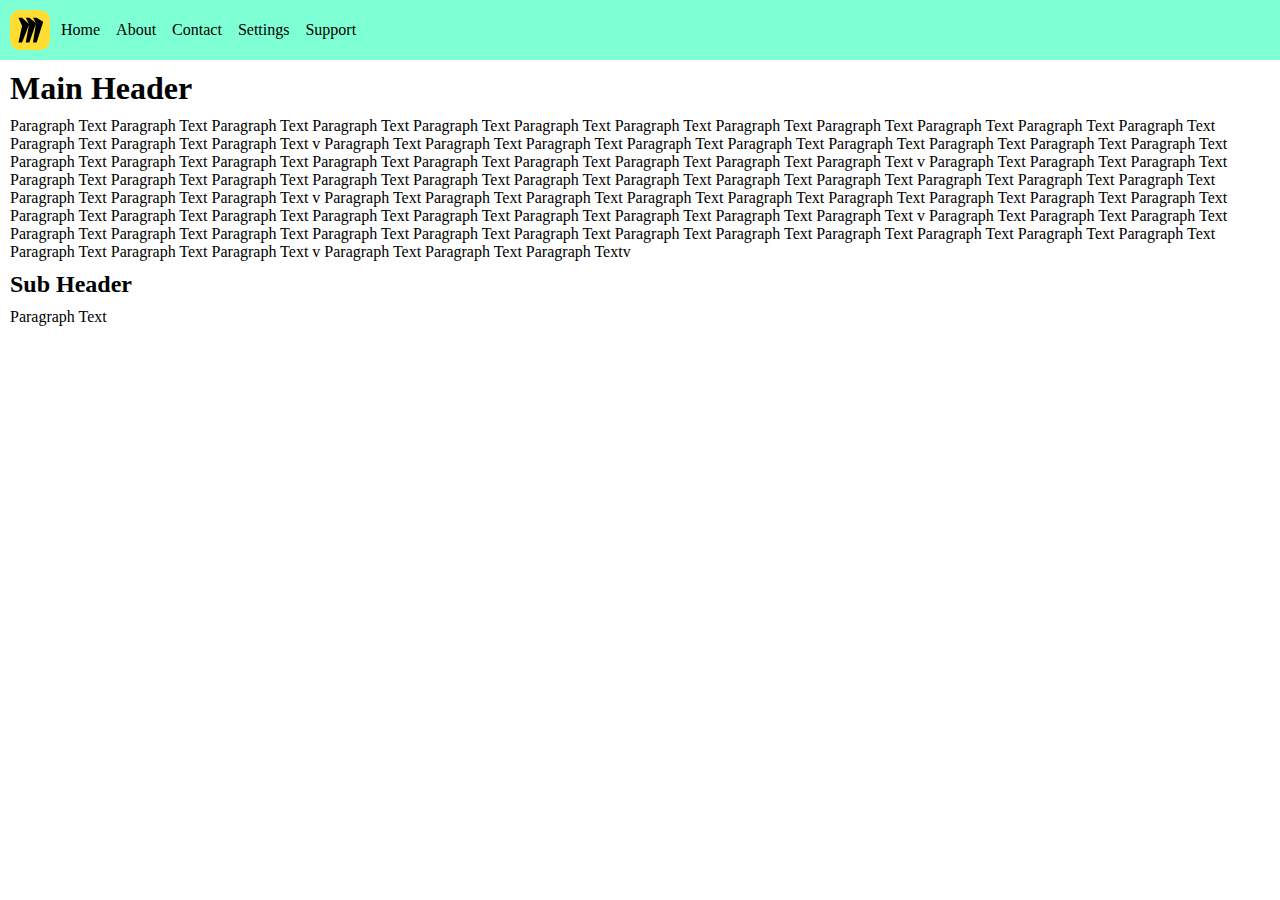
<file: javascript/hamburger_navigation_menu/index.html>
<!DOCTYPE html>
<html>
<head>
  <meta charset="UTF-8" />
  <meta name="viewport" content="width=device-width, initial-scale=1" />
  <link rel="stylesheet" href="./assets/styles/styles.css" type="text/css" />
  <title> Nav Menu Test </title>
</head>
<body id="body">
  <div id="outer_navigation_menu">
    <div id="navigation_menu">
      <img id="main_logo" src="./miro_logo.svg" height="40" />

      <div id="standard_menu">
        <ul id="standard_menu_list">
          <li class="standard_menu_li"> Home </li>
          <li class="standard_menu_li"> About </li>
          <li class="standard_menu_li"> Contact </li>
          <li class="standard_menu_li"> Settings </li>
          <li class="standard_menu_li"> Support </li>
        </ul>
      </div>

      <img id="hamburger_menu_icon" src="./hamburger.svg" height="40" />
    </div>
  </div>

  <div id="hamburger_menu_content">
    <ul id="hamburger_menu_list">
      <li class="hamburger_menu_li"> Home </li>
      <li class="hamburger_menu_li"> About </li>
      <li class="hamburger_menu_li"> Contact </li>
      <li class="hamburger_menu_li"> Settings </li>
      <li class="hamburger_menu_li"> Support </li>
    </ul>
  </div>

  <div id="page_content">
    <h1> Main Header </h1>

      <p> Paragraph Text Paragraph Text Paragraph Text Paragraph Text Paragraph Text Paragraph Text Paragraph Text Paragraph Text Paragraph Text Paragraph Text Paragraph Text Paragraph Text Paragraph Text Paragraph Text Paragraph Text v Paragraph Text Paragraph Text Paragraph Text Paragraph Text Paragraph Text Paragraph Text Paragraph Text Paragraph Text Paragraph Text Paragraph Text Paragraph Text Paragraph Text Paragraph Text Paragraph Text Paragraph Text Paragraph Text Paragraph Text Paragraph Text v Paragraph Text Paragraph Text Paragraph Text Paragraph Text Paragraph Text Paragraph Text Paragraph Text Paragraph Text Paragraph Text Paragraph Text Paragraph Text Paragraph Text Paragraph Text Paragraph Text Paragraph Text Paragraph Text Paragraph Text Paragraph Text v Paragraph Text Paragraph Text Paragraph Text Paragraph Text Paragraph Text Paragraph Text Paragraph Text Paragraph Text Paragraph Text Paragraph Text Paragraph Text Paragraph Text Paragraph Text Paragraph Text Paragraph Text Paragraph Text Paragraph Text Paragraph Text v Paragraph Text Paragraph Text Paragraph Text  Paragraph Text Paragraph Text Paragraph Text Paragraph Text Paragraph Text Paragraph Text Paragraph Text Paragraph Text Paragraph Text Paragraph Text Paragraph Text Paragraph Text Paragraph Text Paragraph Text Paragraph Text v Paragraph Text Paragraph Text Paragraph Textv</p>

    <h2> Sub Header </h2>

      <p> Paragraph Text </p>
  </div>

<script>
  const standardMenu = document.getElementById('standard_menu');
  const hamburgerMenuIcon = document.getElementById('hamburger_menu_icon');
  const hamburgerMenuContent = document.getElementById('hamburger_menu_content');
  const hamburgerMenuLimit = 600;

  window.addEventListener('load', updateMenuStyle);
  window.addEventListener('resize', updateMenuStyle);
  hamburgerMenuIcon.addEventListener('click', displayHamburgerMenu);

  function updateMenuStyle(){
    if (window.innerWidth > hamburgerMenuLimit) {
      standardMenu.style.display = 'block';
      hamburgerMenuIcon.style.display = 'none';
    } else {
      standardMenu.style.display = 'none';
      hamburgerMenuIcon.style.display = 'block';
    }

    hideHamburgerMenu();
  }

  function displayHamburgerMenu(){
    if (hamburgerMenuIcon.src = './hamburger.svg') {
      hamburgerMenuIcon.src = './hamburger_close.svg';
      hamburgerMenuContent.style.display = 'block';
      hamburgerMenuIcon.addEventListener('click', hideHamburgerMenu);
    }
  }

  function hideHamburgerMenu(){
    hamburgerMenuIcon.src = './hamburger.svg';
    hamburgerMenuContent.style.display = 'none';
    hamburgerMenuIcon.removeEventListener('click', hideHamburgerMenu);
  }
</script>
</body>
</html>
</file>
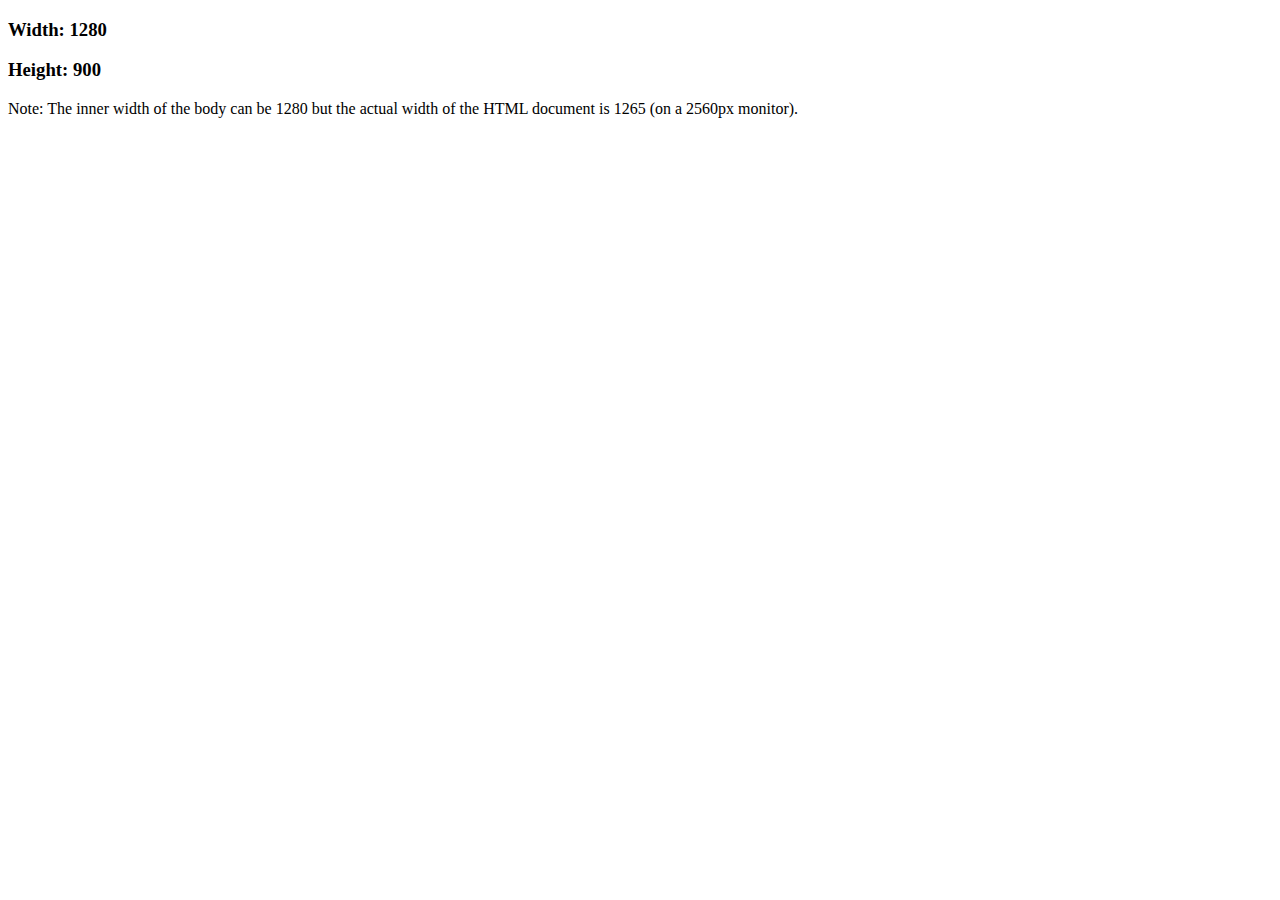
<file: javascript/dynamic_window_dimensions.html>
<!DOCTYPE html>
<html>
<head>
  <meta charset="UTF-8" />
  <meta name="viewport" content="width=device-width, initial-scale=1">
  <title> Dynamic Window Dimensions </title>
</head>
<body>

  <h3> Width: <span id="width"></span> </h3>
  <h3> Height: <span id="height"></span> </h3>

  <p> Note: The inner width of the body can be 1280 but the actual width of the HTML document is 1265 (on a 2560px monitor). </p>

<script>
function updateDimensions(){
  const width = document.getElementById('width');
  const height = document.getElementById('height');

  width.textContent = window.innerWidth;
  height.textContent = window.innerHeight;
}

updateDimensions();
window.addEventListener('resize', updateDimensions)
</script>
</body>
</html>
</file>
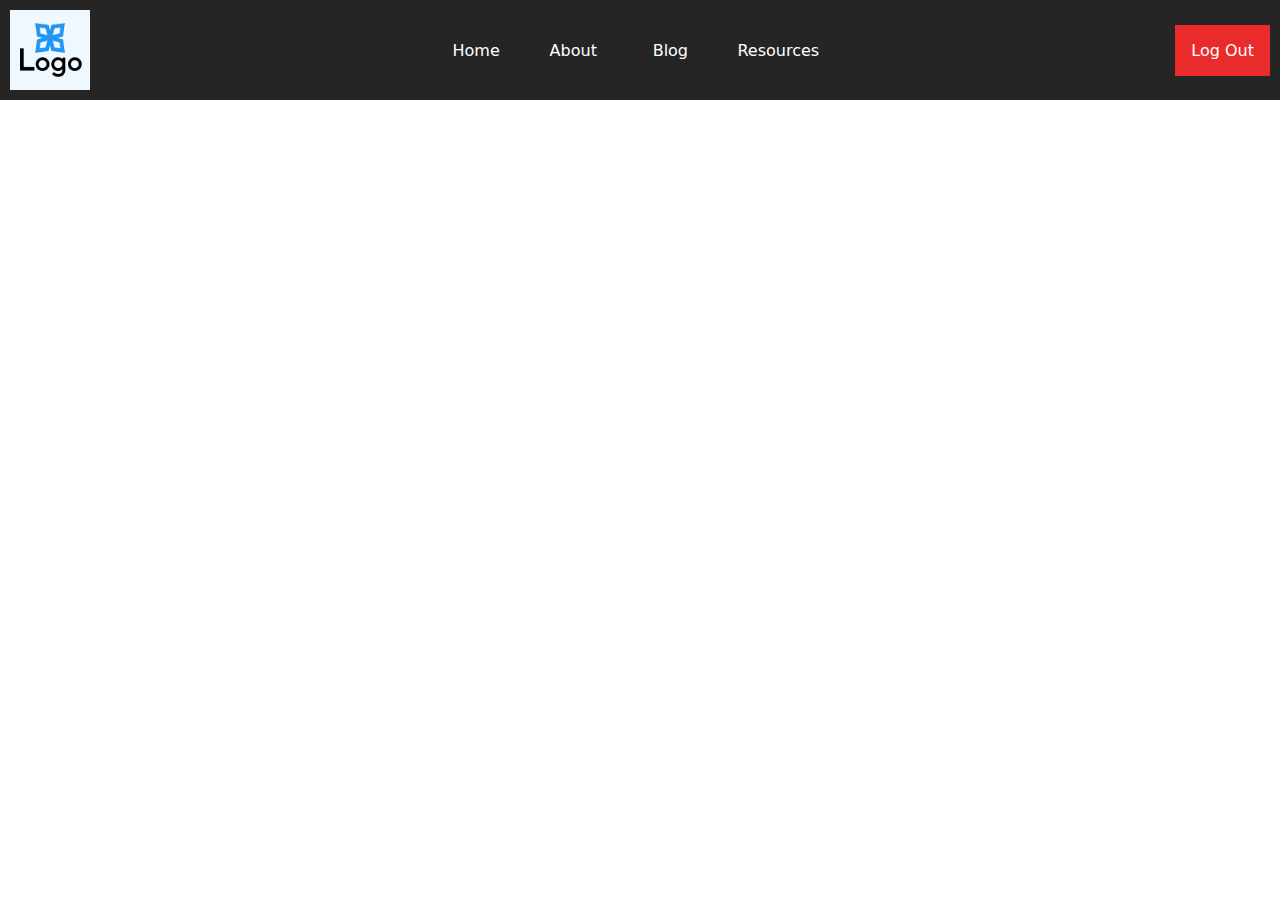
<file: html/basic_website_navigation/basic_website_navigation.html>
<!DOCTYPE html>
<html>
<head>
  <meta charset="UTF-8" />
  <meta name="viewport" content="width=device-width,initial-scale=1">
  <title> Test Navigation </title>
  <link rel="stylesheet" href="navigation_css_dark.css">
</head>
<body>

<div class="main_navigation">
  <div class="sub_main_navigation">
    <img src="test_logo.png">

    <ul class="main_navigation">
      <li><a href="#home" class="main_navigation_li">Home</a></li>
      <li><a href="#about" class="main_navigation_li">About</a></li>
      <li><a href="#blog" class="main_navigation_li">Blog</a></li>
      <li><a href="#resources" class="main_navigation_li">Resources</a></li>
    </ul>

    <a href="#logout" class="logout">Log Out</a>
  </div>
</div>

</body>
</html>
</file>
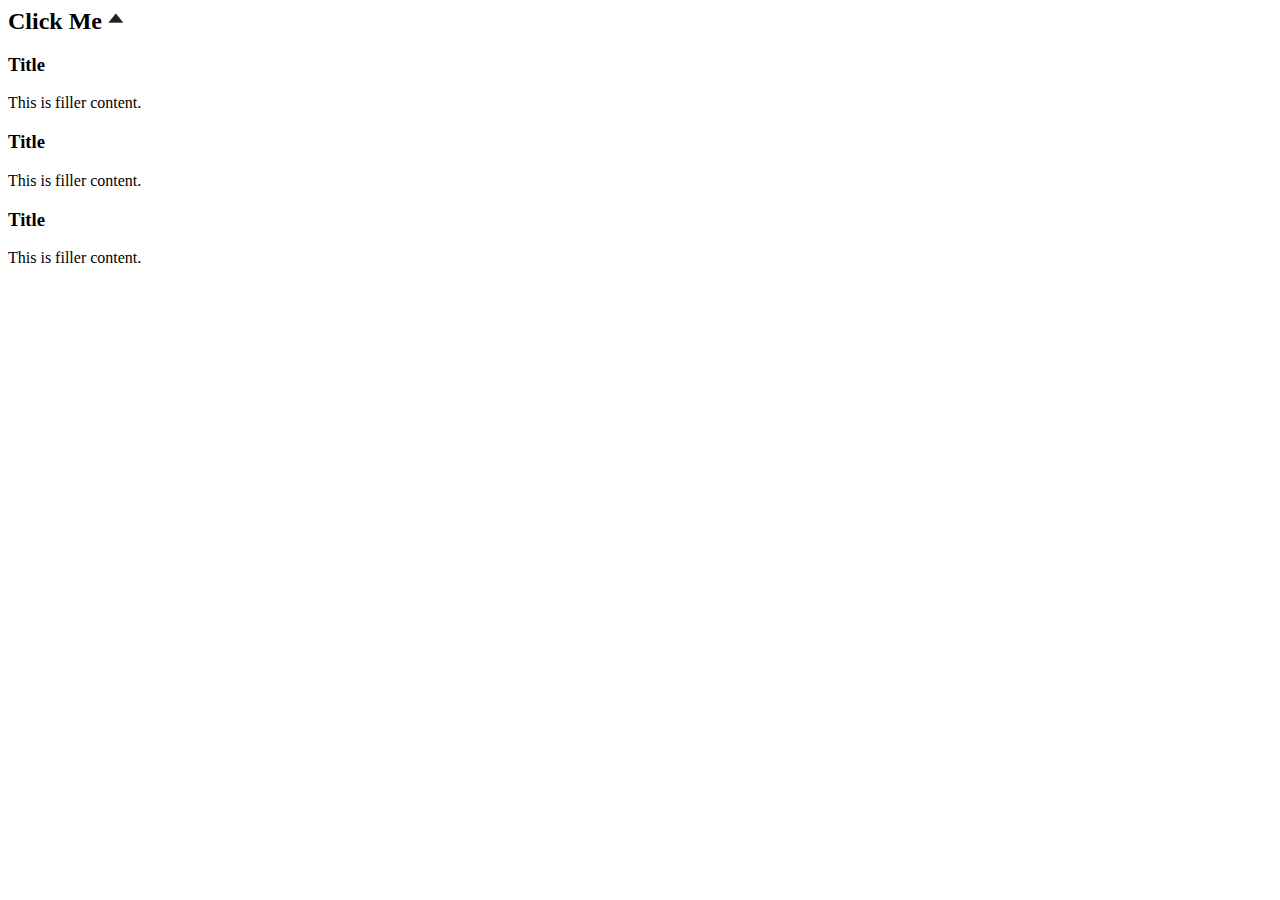
<file: javascript/hiding_and_showing_content/hiding_and_showing_content.html>
<!DOCTYPE html>
<html>
<head>
  <meta charset="utf-8" />
  <meta name="viewport" content="width=device-width, initial-scale=1" />
  <title> Hiding and Showing Content </title>
  <style>
    div#button {
      cursor: pointer;
      width: fit-content;
      user-select: none;
    }

    h2#title {
      display: inline;
    }

    img#arrow {
      display: inline-block;
    }
  </style>
</head>
<body>

  <div id="button">
    <h2 id="title">Click Me</h2>
    <img id="arrow" src="./assets/up_arrow.svg" width="20px">

    <div id="content">
      <p> This content will be shown by clicking the title, and will be hidden by clicking the title again. </p>
    </div>
  </div>

  <div>
    <h3> Title </h3>
    <p> This is filler content. </p>
  </div>

  <div>
    <h3> Title </h3>
    <p> This is filler content. </p>
  </div>

  <div>
    <h3> Title </h3>
    <p> This is filler content. </p>
  </div>

<script>
const button = document.getElementById('button');
const content = document.getElementById('content');
const arrow = document.getElementById('arrow');

function showContent() {
  content.style.display = 'block';
  arrow.src = './assets/down_arrow.svg';
  button.addEventListener('click', hideContent);
  button.removeEventListener('click', showContent);
}

function hideContent() {
  content.style.display = 'none';
  arrow.src = './assets/up_arrow.svg';
  button.addEventListener('click', showContent);
  button.removeEventListener('click', hideContent);
}

hideContent();
</script>
</body>
</html>
</file>
<file: javascript/hamburger_navigation_menu/assets/styles/styles.css>
* {
  padding: 0;
  margin: 0;
}

h1, h2, p {
  margin-bottom: 10px;
}

img {
  cursor: pointer;
}

img#main_logo {
  position: relative;
}

img#hamburger_menu_icon {
  background-color: rgb(51, 208, 156);
  position: fixed;
  right: 10px;
}

ul#hamburger_menu_list {
  display: grid;
  list-style-type: none;
  position: absolute;
  width: 100%;
}

div#outer_navigation_menu {
  width: 100%;
  padding: 10px;
  background-color: aquamarine;
}

div#navigation_menu {
  display: flex;
}

div#standard_menu {
  padding: 5px;
}

div#hamburger_menu_content {
  background-color: aquamarine;
  padding-left: auto;
}

div#page_content {
  padding: 10px;
}

li.standard_menu_li {
  display: inline-block;
  margin: auto 0;
  padding: 6px;
}

li.standard_menu_li:hover {
  background-color: rgb(50, 200, 125);
}

li.hamburger_menu_li {
  background-color: aquamarine;
  padding: 10px;
  position: relative;
  text-align: center;
}

li.hamburger_menu_li:hover {
  background-color: rgb(50, 200, 125);
}
</file>
<file: html/basic_website_navigation/navigation_css_dark.css>
* {
  font-family: system-ui, -apple-system, BlinkMacSystemFont, 'Segoe UI', Roboto, Oxygen, Ubuntu, Cantarell, 'Open Sans', 'Helvetica Neue', sans-serif;
}

html, body {
  height: 100%;
  margin: 0;
  padding: 0;
}

div.main_navigation {
  background-color: #252525;
  padding: 10px;
}

div.sub_main_navigation {
  /*background-color: #825151;*/
  margin: 0;
  padding: 0;
  height: auto;
  display: flex;
}

ul.main_navigation {
  /*background-color: #a56767;*/
  margin: auto;
  padding: 0;
}

ul.logout {
  /*background-color: rgb(7, 190, 190);*/
  margin: 0 auto;
  padding: 0px 0px;

  position: relative;
  top: 0;
}

li {
  /* background-color: rgb(7, 190, 190); */
  margin: 0 auto;

  display: inline-block;
  color: white;
  text-align: center;

  text-decoration: none;
}

li a {
  margin: 0 auto;
  padding: 16px;
  min-width: 60px; /* Controls the width of the nav list items */

  border-radius: 4px;

  display: inline-block;
  color: white;
  text-align: center;

  text-decoration: none;
}

li a:hover {
  transition: 0.2s;
  background-color: rgb(139, 139, 139);
}

img {
  width: auto;
  margin: auto 0;
  height: 80px;
  background-color: aliceblue;
}

img:hover {
  transition: 1s;
  background-color: rgb(76, 140, 196);
}

a.logout {
  background-color: #e92b2b;
  margin: auto 0;
  padding: 16px;
  color: white;
  text-align: center;

  text-decoration: none;
}

a.logout:hover {
  transition: 1s;
  background-color: rgb(255, 4, 4);
}
</file>
